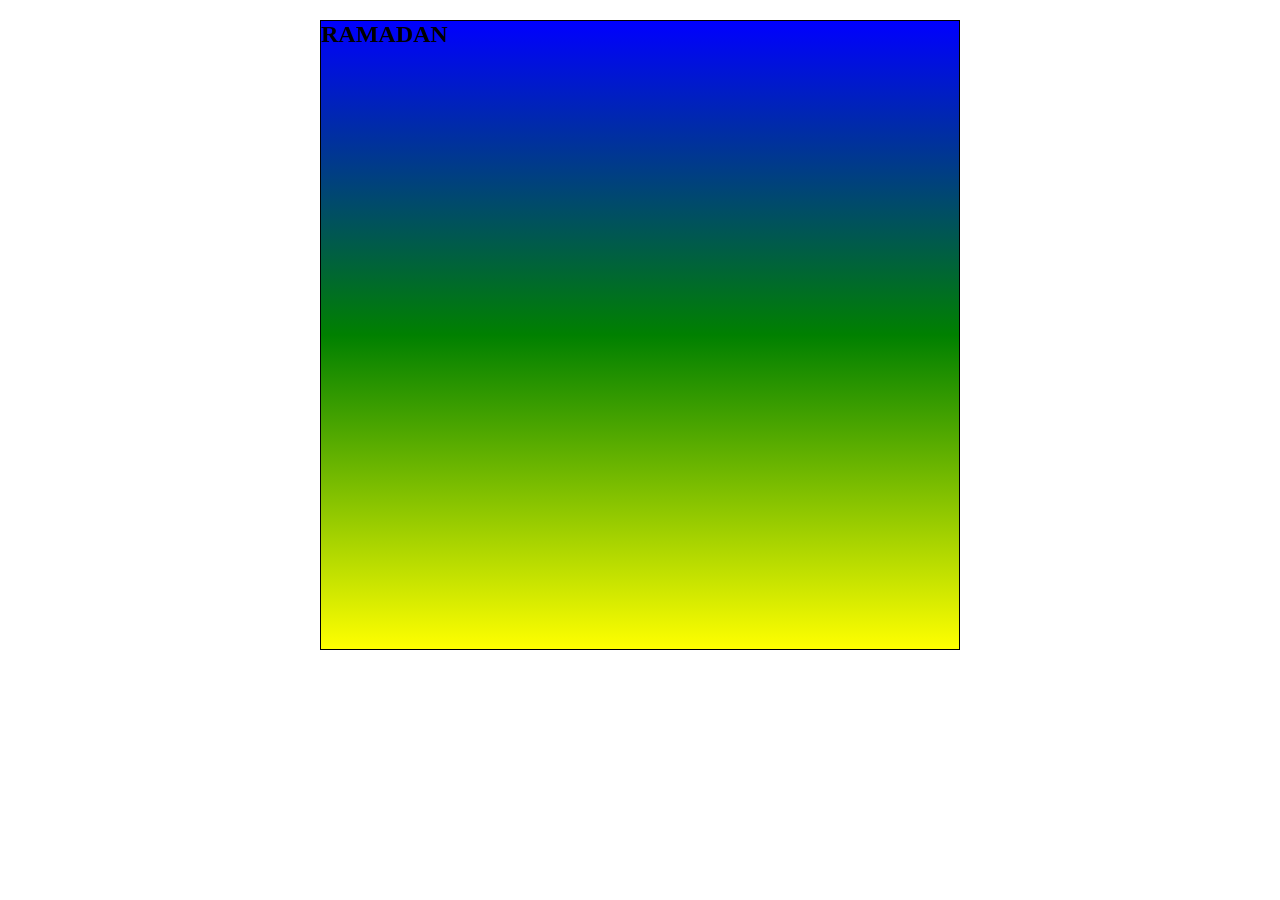
<file: index.html>
<!DOCTYPE html>
<html lang="en">
<head>
    <meta charset="UTF-8">
    <meta name="viewport" content="width=device-width, initial-scale=1.0">
    <title>Document</title>
    <link rel="stylesheet" href="./style.css">
</head>
<body>
    <div class="container">
        <div class="box"></div>
        <div class="box box2"></div>
        <div class="box box3"></div>
    </div>

    <section class="canva">
        <h1>RAMADAN</h1>
    </section>
</body>
</html>
</file>
<file: style.css>
*{
    margin: 0;
    padding: 0;
    box-sizing: border-box;
}

.canva{
    width: 50%;
    margin: 20px auto;
    min-height: 70dvh;
    border: 1px solid;

    background-image: linear-gradient(blue,green,yellow);
}

@media screen and (max-width:900px){
    .canva{
        width: 70%;
    }

    .canva>h1{
        font-size: 2.5rem;
    }
    
}

@media screen and (max-width:500px){
    .canva{
        width: 90%;
    }

    .canva>h1{
        font-size: 2rem;
        text-align: center;
    }
    
}
</file>
